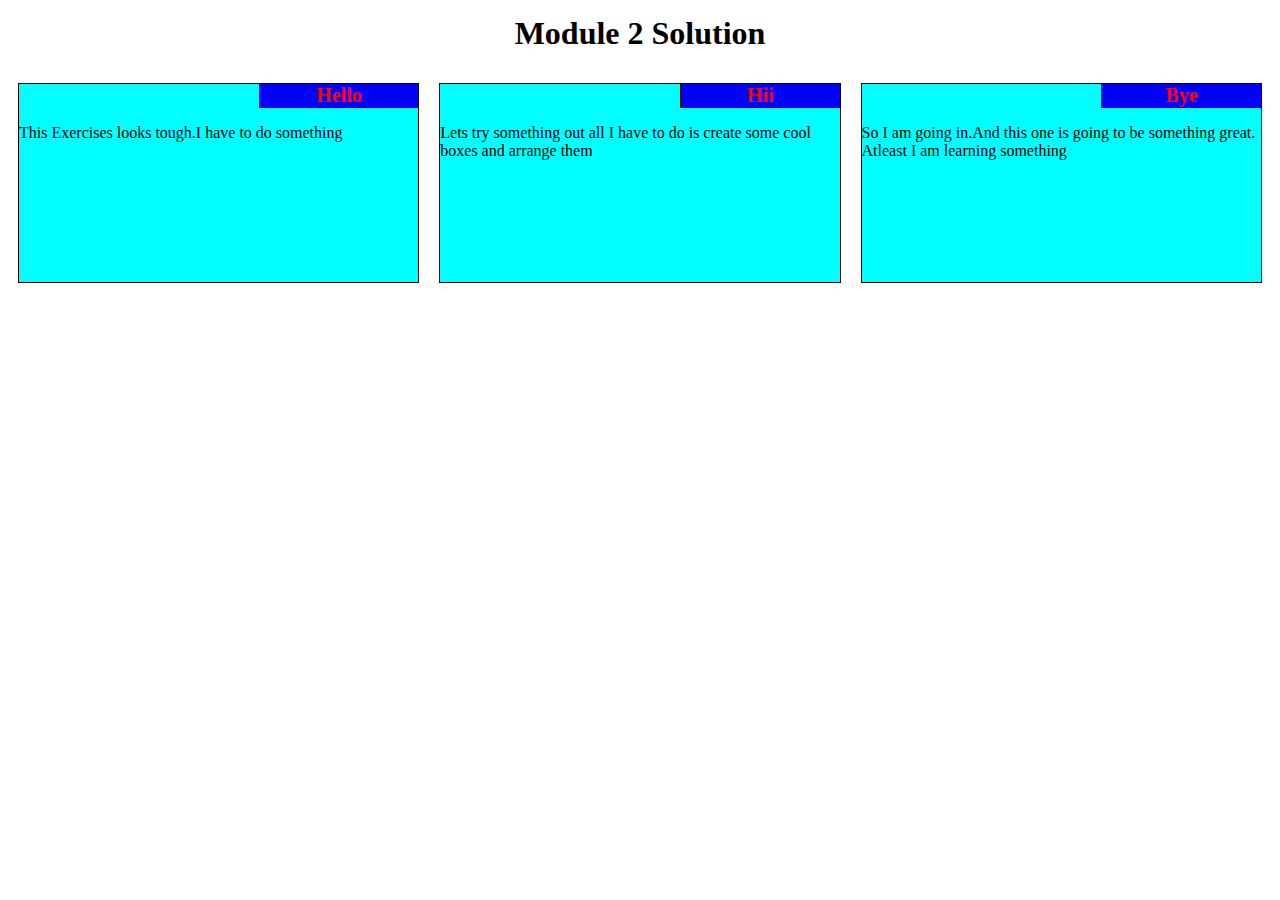
<file: mod2_solution/index.html>
<!DOCTYPE html>
<html>
<head>
<meta charset="utf-8">
<meta name="viewport" content="width=device-width, initial-scale=1">
<title>Module-2 Solution</title>
<link rel="stylesheet" href="css/style.css">
    
    <body>
        <h1>Module 2 Solution</h1>
        
        
    
            
        <section class="col-lg-4 col-md-6 col-sm-12">
        <div>
            <h3>Hello</h3>
            <p class="p1">This Exercises looks tough.I have to do something</p>
        </div>
        </section>   
            
        <section class="col-lg-4 col-md-6 col-sm-12">
        <div>
            <h3>Hii</h3>
            <p class="p2">Lets try something out all I have to do is create some cool boxes and arrange them</p>
        </div>
        </section>
            
        <section class="col-lg-4 col-md-12 col-sm-12">
        <div>
            <h3>Bye</h3>
            <p class="p3">So I am going in.And this one is going to be something great. Atleast I am learning something</p>
        </div>
        </section>
        
    </body>
    
</head>
</html>
</file>
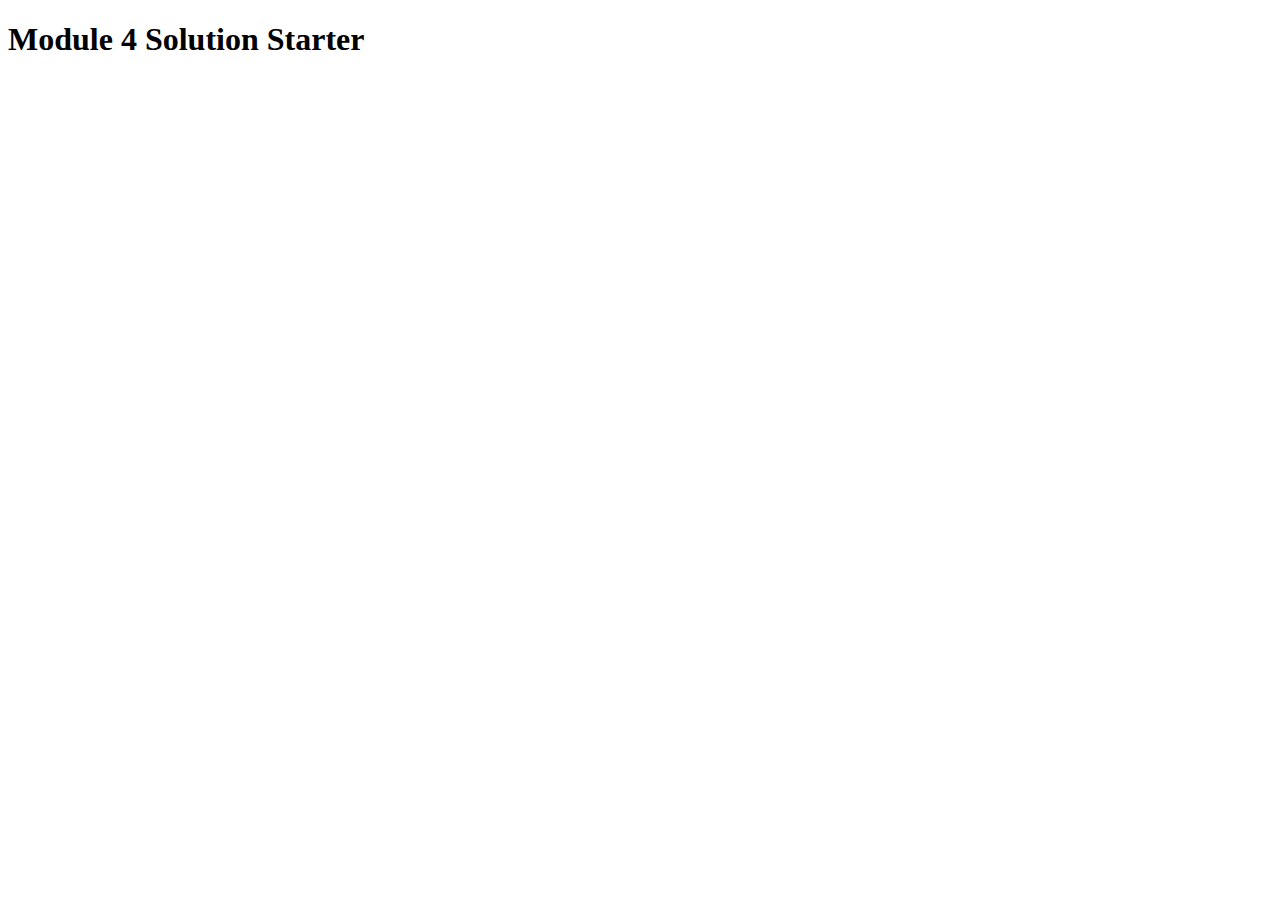
<file: mod4_solution/index.html>
<!DOCTYPE html>
<html>
<head>
  <meta charset="utf-8">
  <title>Module 4 Solution Starter</title>
  <script src="SpeakHello.js"></script>
  <script src="SpeakGoodBye.js"></script>
  <script src="script.js"></script>
</head>
<body>
  <h1>Module 4 Solution Starter</h1>
</body>
</html>
</file>
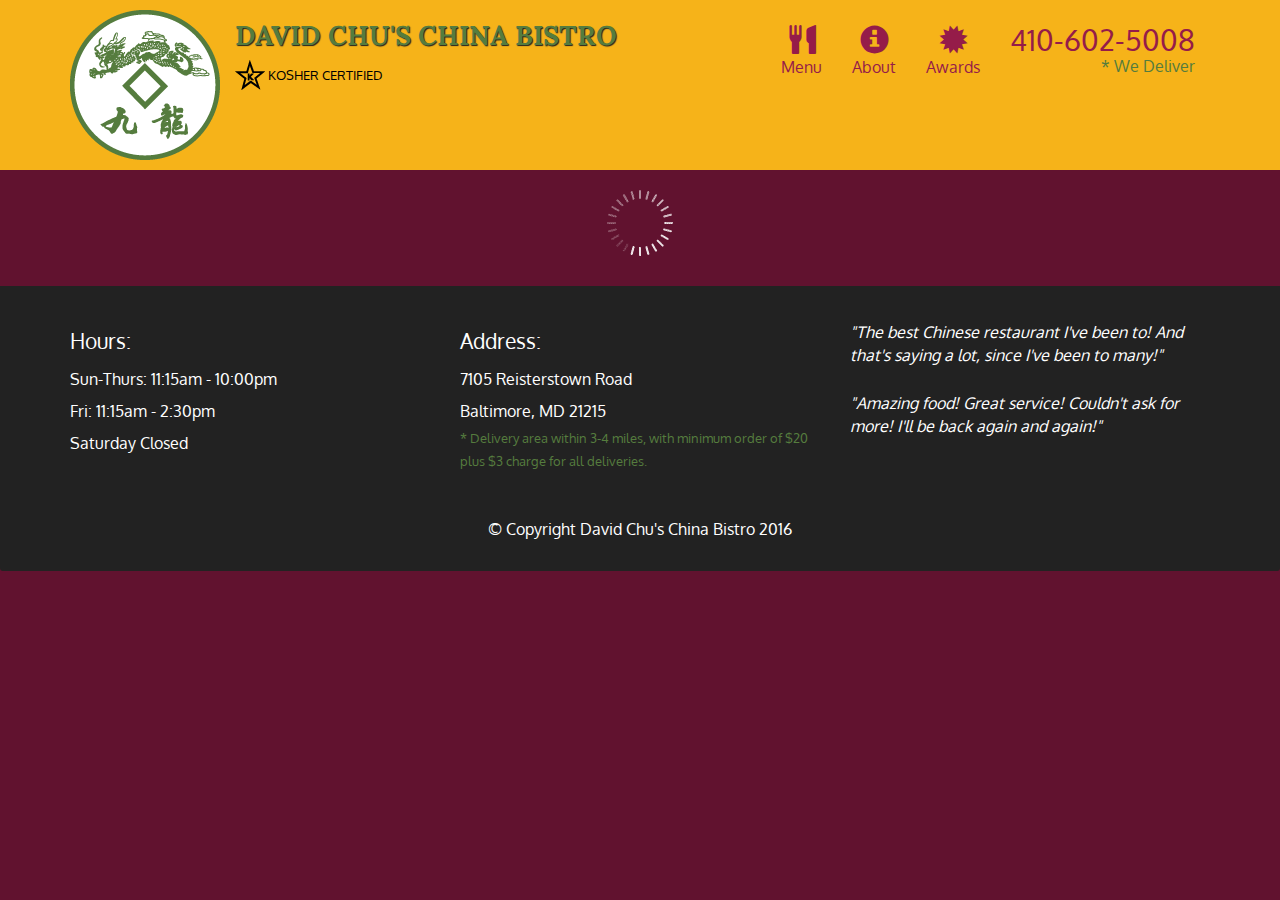
<file: mod5_solution/index.html>
<!doctype html>
<html lang="en">
  <head>
    <meta charset="utf-8">
    <meta http-equiv="X-UA-Compatible" content="IE=edge">
    <meta name="viewport" content="width=device-width, initial-scale=1">
    <title>David Chu's China Bistro</title>
    <link rel="stylesheet" href="css/bootstrap.min.css">
    <link rel="stylesheet" href="css/styles.css">
    <link href='https://fonts.googleapis.com/css?family=Oxygen:400,300,700' rel='stylesheet' type='text/css'>
    <link href='https://fonts.googleapis.com/css?family=Lora' rel='stylesheet' type='text/css'>
  </head>
<body>
  <header>
    <nav id="header-nav" class="navbar navbar-default">
      <div class="container">
        <div class="navbar-header">
          <a href="index.html" class="pull-left visible-md visible-lg">
            <div id="logo-img" alt="Logo image"></div>
          </a>

          <div class="navbar-brand">
            <a href="index.html"><h1>David Chu's China Bistro</h1></a>
            <p>
              <img src="images/star-k-logo.png" alt="Kosher certification">
              <span>Kosher Certified</span>
            </p>
          </div>

          <button id="navbarToggle" type="button" class="navbar-toggle collapsed" data-toggle="collapse" data-target="#collapsable-nav" aria-expanded="false">
            <span class="sr-only">Toggle navigation</span>
            <span class="icon-bar"></span>
            <span class="icon-bar"></span>
            <span class="icon-bar"></span>
          </button>
        </div>
        
        <div id="collapsable-nav" class="collapse navbar-collapse">
           <ul id="nav-list" class="nav navbar-nav navbar-right">
            <li id="navHomeButton" class="visible-xs active">
              <a href="index.html">
                <span class="glyphicon glyphicon-home"></span> Home</a>
            </li>
            <li id="navMenuButton">
              <a href="#" onclick="$dc.loadMenuCategories();">
                <span class="glyphicon glyphicon-cutlery"></span><br class="hidden-xs"> Menu</a>
            </li>
            <li>
              <a href="#">
                <span class="glyphicon glyphicon-info-sign"></span><br class="hidden-xs"> About</a>
            </li>
            <li>
              <a href="#">
                <span class="glyphicon glyphicon-certificate"></span><br class="hidden-xs"> Awards</a>
            </li>
            <li id="phone" class="hidden-xs">
              <a href="tel:410-602-5008">
                <span>410-602-5008</span></a><div>* We Deliver</div>
            </li>
          </ul><!-- #nav-list -->
        </div><!-- .collapse .navbar-collapse -->
      </div><!-- .container -->
    </nav><!-- #header-nav -->
  </header>

  <div id="call-btn" class="visible-xs">
    <a class="btn" href="tel:410-602-5008">
    <span class="glyphicon glyphicon-earphone"></span>
    410-602-5008
    </a>
  </div>
  <div id="xs-deliver" class="text-center visible-xs">* We Deliver</div>

  <div id="main-content" class="container"></div>

  <footer class="panel-footer">
    <div class="container">
      <div class="row">
        <section id="hours" class="col-sm-4">
          <span>Hours:</span><br>
          Sun-Thurs: 11:15am - 10:00pm<br>
          Fri: 11:15am - 2:30pm<br>
          Saturday Closed
          <hr class="visible-xs">
        </section>
        <section id="address" class="col-sm-4">
          <span>Address:</span><br>
          7105 Reisterstown Road<br>
          Baltimore, MD 21215
          <p>* Delivery area within 3-4 miles, with minimum order of $20 plus $3 charge for all deliveries.</p>
          <hr class="visible-xs">
        </section>
        <section id="testimonials" class="col-sm-4">
          <p>"The best Chinese restaurant I've been to! And that's saying a lot, since I've been to many!"</p>
          <p>"Amazing food! Great service! Couldn't ask for more! I'll be back again and again!"</p>
        </section>
      </div>
      <div class="text-center">&copy; Copyright David Chu's China Bistro 2016</div>
    </div>
  </footer>

  <!-- jQuery (Bootstrap JS plugins depend on it) -->
  <script src="js/jquery-2.1.4.min.js"></script>
  <script src="js/bootstrap.min.js"></script>
  <script src="js/ajax-utils.js"></script>
  <script src="js/script.js"></script>
</body>
</html>
</file>
<file: mod2_solution/css/style.css>
*{
    box-sizing: border-box;
}

h1{
    margin-top: 15px;
    text-align: center;
}


div {
    margin: 10px;
	background-color:aqua;
	border: 1px solid black;
	position: relative;
    height: 200px;

}



div h3 {
	border-bottom: 1px solid #000000;
	border-left: 1px solid #000000;
	margin: 0 0 0 60%;
	font-size: 1.25em;
	text-align: center;
	width: 40%;
    background-color: blue;
    color: red;
}

.col-lg-4 col-md-6 col-sm-12{
	width: 30%;
	float: right;
	text-align: center;
	border: 1px solid black;
	font-weight: bold;
	padding: 5px;
}


@media (min-width: 992px) {
  .col-lg-1, .col-lg-2, .col-lg-3, .col-lg-4, .col-lg-5, .col-lg-6, .col-lg-7, .col-lg-8, .col-lg-9, .col-lg-10, .col-lg-11, .col-lg-12 {
    float: left;
      
  }
  .col-lg-1 {
    width: 8.33%;
  }
  .col-lg-2 {
    width: 16.66%;
  }
  .col-lg-3 {
    width: 25%;
  }
  .col-lg-4 {
    width: 33.33%;
  }
  .col-lg-5 {
    width: 41.66%;
  }
  .col-lg-6 {
    width: 50%;
  }
  .col-lg-7 {
    width: 58.33%;
  }
  .col-lg-8 {
    width: 66.66%;
  }
  .col-lg-9 {
    width: 74.99%;
  }
  .col-lg-10 {
    width: 83.33%;
  }
  .col-lg-11 {
    width: 91.66%;
  }
  .col-lg-12 {
    width: 100%;
  }
}
    
@media (min-width:768px) and (max-width: 991px) {
  .col-md-1, .col-md-2, .col-md-3, .col-md-4, .col-md-5, .col-md-6, .col-md-7, .col-md-8, .col-md-9, .col-md-10, .col-md-11, .col-md-12 {
  float: left;
     
  }
  .col-md-1 {
    width: 8.33%;
  }
  .col-md-2 {
    width: 16.66%;
  }
  .col-md-3 {
    width: 25%;
  }
  .col-md-4 {
    width: 33.33%;
  }
  .col-md-5 {
    width: 41.66%;
  }
  .col-md-6 {
    width: 50%;
  }
  .col-md-7 {
    width: 58.33%;
  }
  .col-md-8 {
    width: 66.66%;
  }
  .col-md-9 {
    width: 74.99%;
  }
  .col-md-10 {
    width: 83.33%;
  }
  .col-md-11 {
    width: 91.66%;
  }
  .col-md-12 {
    width: 100%;
  }
}
 
 
@media (max-width: 767px) {
  .col-sm-1, .col-sm-2, .col-sm-3, .col-sm-4, .col-sm-5, .col-sm-6, .col-sm-7, .col-sm-8, .col-sm-9, .col-sm-10, .col-sm-11, .col-sm-12 {
    float: left;
     
  }
  .col-sm-1 {
    width: 8.33%;
  }
  .col-sm-2 {
    width: 16.66%;
  }
  .col-sm-3 {
    width: 25%;
  }
  .col-sm-4 {
    width: 33.33%;
  }
  .col-sm-5 {
    width: 41.66%;
  }
  .col-sm-6 {
    width: 50%;
  }
  .col-sm-7 {
    width: 58.33%;
  }
  .col-sm-8 {
    width: 66.66%;
  }
  .col-sm-9 {
    width: 74.99%;
  }
  .col-sm-10 {
    width: 83.33%;
  }
  .col-sm-11 {
    width: 91.66%;
  }
  .col-sm-12 {
    width: 100%;
  }
}
</file>
<file: mod5_solution/css/styles.css>
body {
  font-size: 16px;
  color: #fff;
  background-color: #61122f;
  font-family: 'Oxygen', sans-serif;
}

/** HEADER **/
#header-nav {
  background-color: #f6b319;
  border-radius: 0;
  border: 0;
}

#logo-img {
  background: url('../images/restaurant-logo_large.png') no-repeat;
  width: 150px;
  height: 150px;
  margin: 10px 15px 10px 0;
}

.navbar-brand {
  padding-top: 25px;
}
.navbar-brand h1 { /* Restaurant name */
  font-family: 'Lora', serif;
  color: #557c3e;
  font-size: 1.5em;
  text-transform: uppercase;
  font-weight: bold;
  text-shadow: 1px 1px 1px #222;
  margin-top: 0;
  margin-bottom: 0;
  line-height: .75;
}
.navbar-brand a:hover, .navbar-brand a:focus {
  text-decoration: none;
}
.navbar-brand p { /* Kosher cert */
  color: #000;
  text-transform: uppercase;
  font-size: .7em;
  margin-top: 15px;
}
.navbar-brand p span { /* Star-K */
  vertical-align: middle;
}

#nav-list {
  margin-top: 10px;
}
#nav-list a {
  color: #951C49;
  text-align: center;
}
#nav-list a:hover {
  background: #E7E7E7;
}
#nav-list a span {
  font-size: 1.8em;
}

#phone {
  margin-top: 5px;
}
#phone a { /* Phone number */
  text-align: right;
  padding-bottom: 0;
}
#phone div { /* We Deliver */
  color: #557c3e;
  text-align: right;
  padding-right: 15px;
}

.navbar-header button.navbar-toggle, .navbar-header .icon-bar {
  border: 1px solid #61122f;
}
.navbar-header button.navbar-toggle {
  clear: both;
  margin-top: -30px;
}
/* END HEADER */

/* FOOTER */
.panel-footer {
  margin-top: 30px;
  padding-top: 35px;
  padding-bottom: 30px;
  background-color: #222;
  border-top: 0;
}
.panel-footer div.row {
  margin-bottom: 35px;
}
#hours, #address {
  line-height: 2;
}
#hours > span, #address > span {
  font-size: 1.3em;
}
#address p {
  color: #557c3e;
  font-size: .8em;
  line-height: 1.8;
}
#testimonials {
  font-style: italic;
}
#testimonials p:nth-child(2) {
  margin-top: 25px;
}
/* END FOOTER */



/* HOME PAGE */
.container .jumbotron {
  box-shadow: 0 0 50px #3F0C1F;
  border: 2px solid #3F0C1F;
}

#menu-tile, #specials-tile, #map-tile {
  height: 250px;
  width: 100%;
  margin-bottom: 15px;
  position: relative;
  border: 2px solid #3F0C1F;
  overflow: hidden;
}
#menu-tile:hover, #specials-tile:hover, #map-tile:hover {
  box-shadow: 0 1px 5px 1px #cccccc;
}
#menu-tile {
  background: url('../images/menu-tile.jpg') no-repeat;
  background-position: center;
}
#specials-tile {
  background: url('../images/specials-tile.jpg') no-repeat;
  background-position: center;
}
#menu-tile span, #specials-tile span, #map-tile span {
  position: absolute;
  bottom: 0;
  right: 0;
  width: 100%;
  text-align: center;
  font-size: 1.6em;
  text-transform: uppercase;
  background-color: #000;
  color: #fff;
  opacity: .8;
}
/* END HOME PAGE */

/* MENU CATEGORIES PAGE */
.category-tile { 
  position: relative;
  border: 2px solid #3F0C1F;
  overflow: hidden;
  width: 200px;
  height: 200px;
  margin: 0 auto 15px;
}
.category-tile span {
  position: absolute;
  bottom: 0;
  right: 0;
  width: 100%;
  text-align: center;
  font-size: 1.2em;
  text-transform: uppercase;
  background-color: #000;
  color: #fff;
  opacity: .8;
}
.category-tile:hover {
  box-shadow: 0 1px 5px 1px #cccccc;
}

#menu-categories-title + div {
  margin-bottom: 50px;
}
/* END MENU CATEGORIES PAGE */

/* SINGLE CATEGORY PAGE */
.menu-item-tile {
  margin-bottom: 25px;
}
.menu-item-tile hr {
  width: 80%;
}
.menu-item-tile .menu-item-price {
  font-size: 1.1em;
  text-align: right;
  margin-top: -15px;
  margin-right: -15px;
}
.menu-item-tile .menu-item-price span {
  font-size: .6em;
}
.menu-item-photo {
  position: relative;
  border: 2px solid #3F0C1F; 
  overflow: hidden;
  padding: 0;
  margin-right: -15px;
  margin-left: auto;
  margin-bottom: 20px;
  max-width: 250px;
}
.menu-item-photo div {
  position: absolute;
  bottom: 0;
  right: 0;
  width: 80px;
  background-color: #557c3e;
  text-align: center;
}
.menu-item-description {
  padding-right: 30px;
}
h3.menu-item-title {
  margin: 0 0 10px;
}
.menu-item-details {
  font-size: .9em;
  font-style: italic;
}
/* END SINGLE CATEGORY PAGE */


/********** Large devices only **********/
@media (min-width: 1200px) {
  .container .jumbotron {
    background: url('../images/jumbotron_1200.jpg') no-repeat;
    height: 675px;
  }
}

/********** Medium devices only **********/
@media (min-width: 992px) and (max-width: 1199px) {
  /* Header */
  #logo-img {
    background: url('../images/restaurant-logo_medium.png') no-repeat;
    width: 100px;
    height: 100px;
    margin: 5px 5px 5px 0;
  }
  /* End Header */

  /* Home Page */
  .container .jumbotron {
    background: url('../images/jumbotron_992.jpg') no-repeat;
    height: 558px;
  }
  /* End Home Page */
}

/********** Small devices only **********/
@media (min-width: 768px) and (max-width: 991px) {
  /* Home Page */
  .container .jumbotron {
    background: url('../images/jumbotron_768.jpg') no-repeat;
    height: 432px;
  }
  /* End Home Page */
}

/********** Extra small devices only **********/
@media (max-width: 767px) {
  /* Header */
  .navbar-brand {
    padding-top: 10px;
    height: 80px;
  }
  .navbar-brand h1 { /* Restaurant name */
    padding-top: 10px;
    font-size: 5vw; /* 1vw = 1% of viewport width */
  }
  .navbar-brand p { /* Kosher cert */
    font-size: .6em;
    margin-top: 12px;
  }
  .navbar-brand p img { /* Star-K */
    height: 20px;
  }

  #collapsable-nav a { /* Collapsed nav menu text */
    font-size: 1.2em;
  }
  #collapsable-nav a span { /* Collapsed nav menu glyph */
    font-size: 1em;
    margin-right: 5px;
  }

  #call-btn > a {
    font-size: 1.5em;
    display: block;
    margin: 0 20px;
    padding: 10px;
    border: 2px solid #fff;
    background-color: #f6b319;
    color: #951c49;
  }
  #xs-deliver {
    margin-top: 5px;
    font-size: .7em;
    letter-spacing: .1em;
    text-transform: uppercase;
  }
  /* End Header */

  /* Footer */
  .panel-footer section {
    margin-bottom: 30px;
    text-align: center;
  }
  .panel-footer section:nth-child(3) {
    margin-bottom: 0; /* margin already exists on the whole row */
  }
  .panel-footer section hr {
    width: 50%;
  }
  /* End Footer */

  /* Home Page */
  .container .jumbotron {
    margin-top: 30px;
    padding: 0;
  }
  #menu-tile, #specials-tile {
    width: 360px;
    margin: 0 auto 15px;
  }

  .menu-item-photo {
    margin-right: auto;
  }
  .menu-item-tile .menu-item-price {
    text-align: center;
  }
  .menu-item-description {
    text-align: center;;
  }
}


/********** Super extra small devices Only :-) (e.g., iPhone 4) **********/
@media (max-width: 479px) {
  /* Header */
  .navbar-brand h1 { /* Restaurant name */
    padding-top: 5px;
    font-size: 6vw;
  }
  /* End Header */
  
  /* Home page */
  #menu-tile, #specials-tile {
    width: 280px;
    margin: 0 auto 15px;
  }

  .col-xxs-12 {
    position: relative;
    min-height: 1px;
    padding-right: 15px;
    padding-left: 15px;
    float: left;
    width: 100%;
  }
}
</file>
